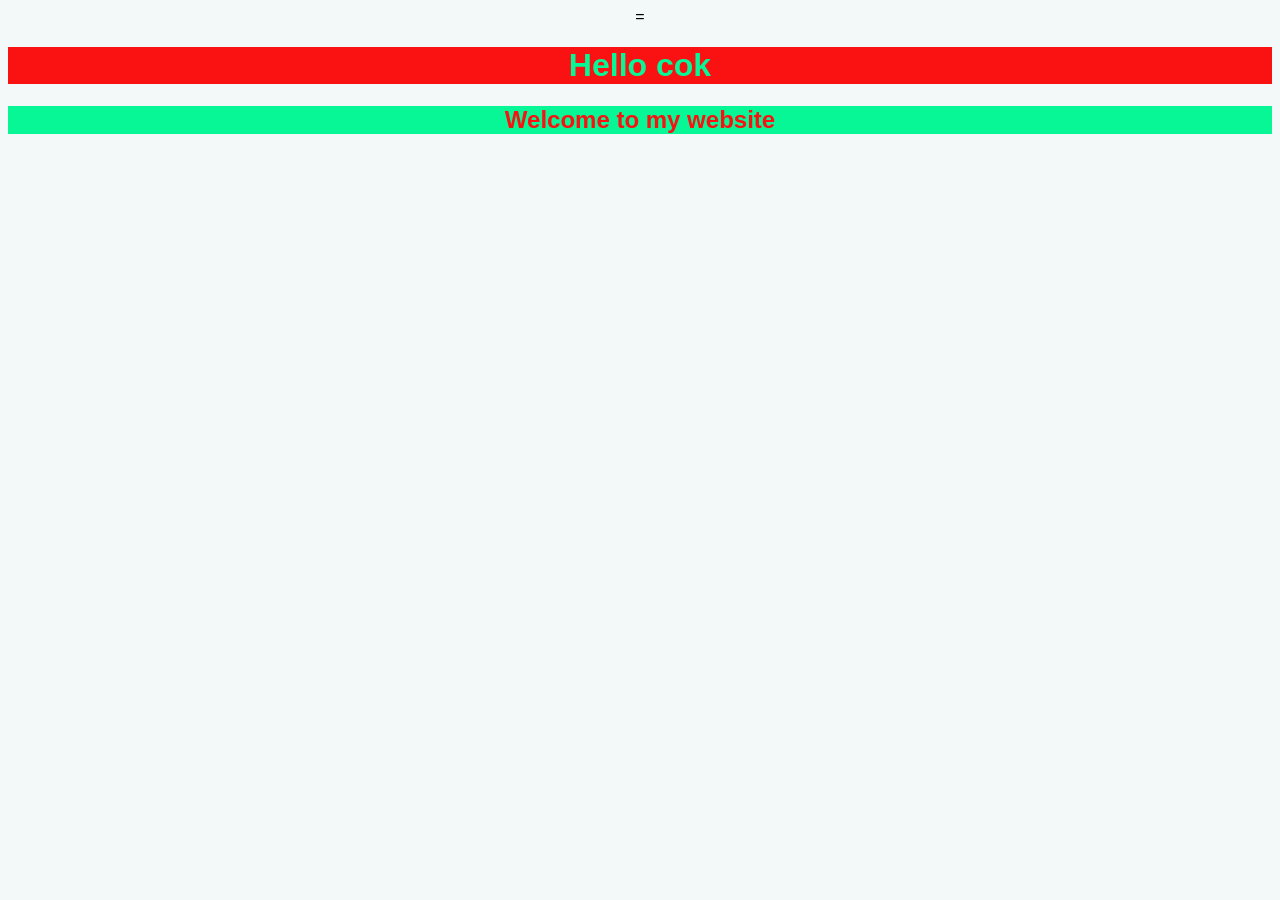
<file: index.html>
=<!DOCTYPE html>
<html lang="en">
<head>
    <meta charset="UTF-8">
    <meta name="viewport" content="width=device-width, initial-scale=1.0">
    <title>Document</title>
</head>
<body>
    
    <h1>Hello cok</h1>
    <h2>Welcome to my website</h2>
<style>
    body {
        text-align: center;
        background-color: rgb(243, 249, 249);
        font-family: 'Algerian', sans-serif;
        size: 20px;
    }
    h1{
        background-color: rgb(250, 17, 17);
        color: rgb(7, 247, 151);
    }
    h2{
        background-color: rgb(7, 247, 151);
        color: rgb(250, 17, 17);
    }

</style>
</body>

</html>
</file>
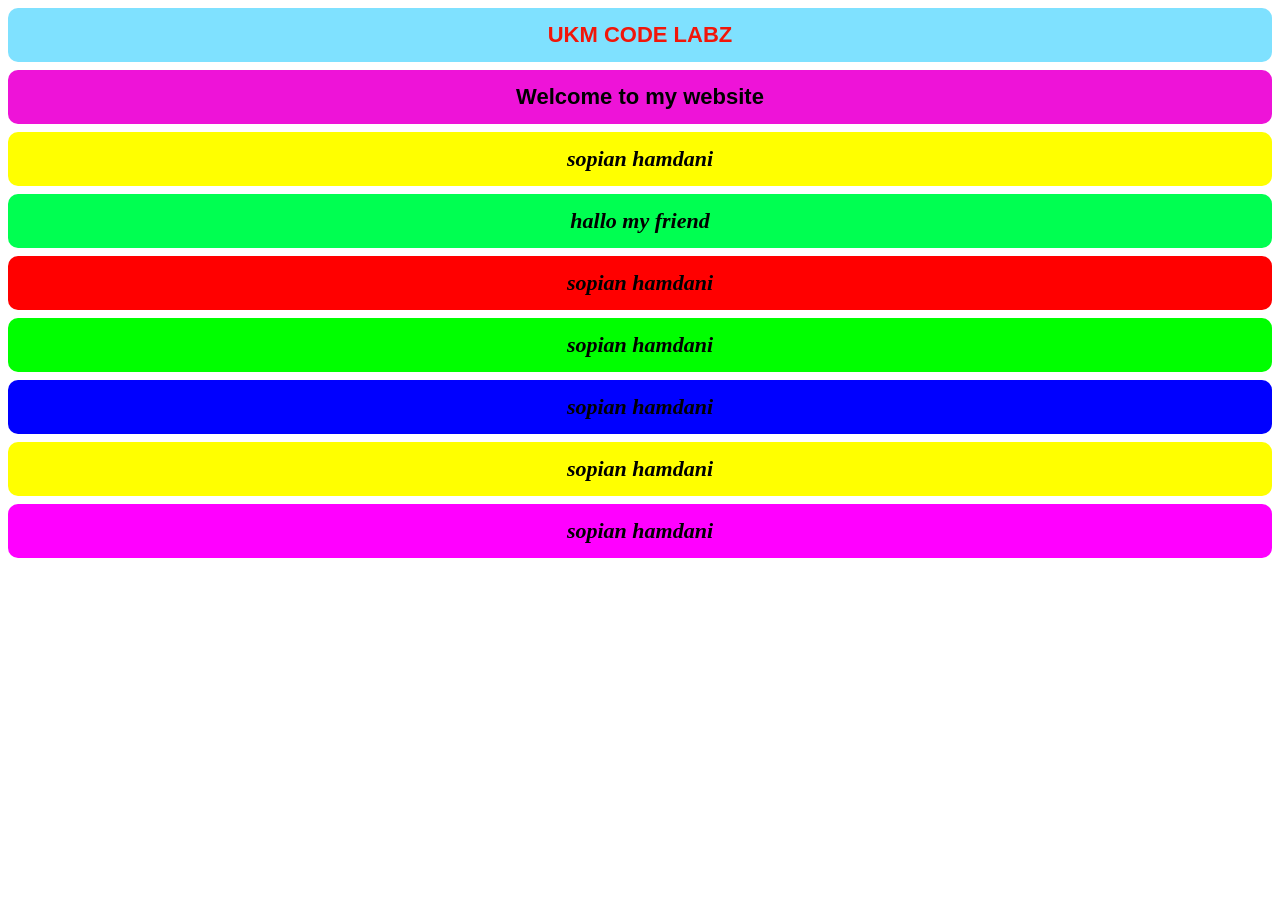
<file: UKM KODE LABZ/coba 1.html>
<!DOCTYPE html>
<html lang="en">
<head>
    <meta charset="UTF-8">
    <meta name="viewport" content="width=device-width, initial-scale=1.0">
    <title>SOPIAN</title>
    <link rel="stylesheet" href="gaya.css">
</head>
<body>

        
    </div>    
    <h1 id="UKM">UKM CODE LABZ</h1>
    <h2 id="MAKAN">Welcome to my website</h2>
    <h3 id="judul-percobaan">sopian hamdani</h3>
    <h4 id="bagian_1">hallo my friend</h4>
    <h1 class="A">sopian hamdani</h1>
    <h1 class="B">sopian hamdani</h1>
    <h1 class="C">sopian hamdani</h1>
    <h1 class="D">sopian hamdani</h1>
    <h1 class="E">sopian hamdani</h1>
</body>
</html>
</file>
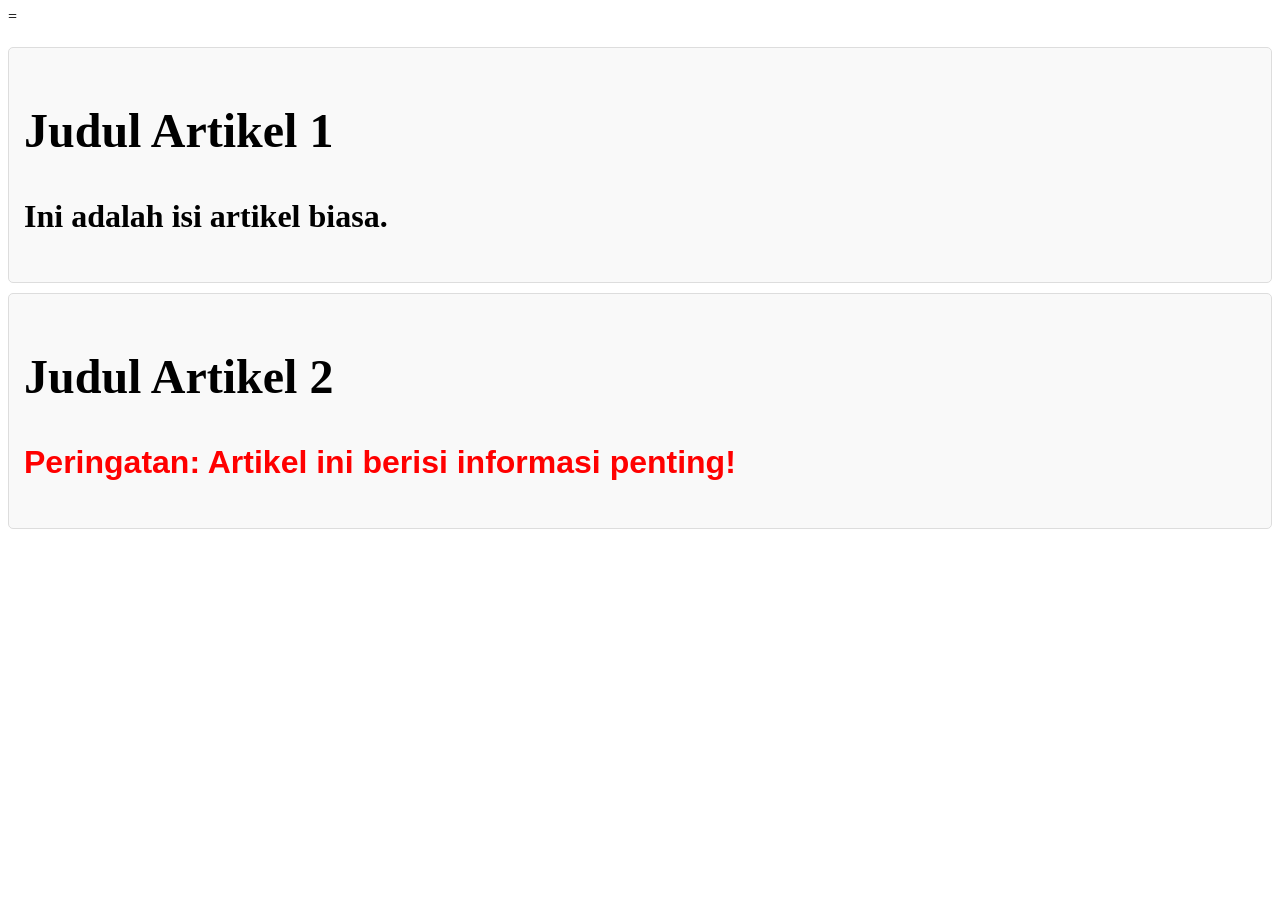
<file: UKM KODE LABZ/P 1.html>
=<!DOCTYPE html>
<html lang="en">
<head>
    <meta charset="UTF-8">
    <meta name="viewport" content="width=device-width, initial-scale=1.0">
    <title>Document</title>
</head>
<body>

   <h1><!DOCTYPE html>
<html lang="id">
<head>
    <meta charset="UTF-8">
    <title>Contoh Penggunaan Class</title>
    <style>
        /* Mengatur gaya untuk semua elemen yang memiliki class .kartu */
        .kartu {
            background-color: #f9f9f9;
            border: 1px solid #ddd;
            padding: 15px;
            margin-bottom: 10px;
            border-radius: 5px;
        }

        /* Mengatur gaya khusus untuk teks yang memiliki class .penting */
        .penting {
            color: red;
            font-weight: Bold ;
            font-family: 'Algerian', sans-serif;
        }
    </style>
</head>
<body>

    <div class="kartu">
        <h2>Judul Artikel 1</h2>
        <p>Ini adalah isi artikel biasa.</p>
    </div>

    <div class="kartu">
        <h2>Judul Artikel 2</h2>
        <p class="penting">Peringatan: Artikel ini berisi informasi penting!</p>
    </div>

</body>
</html></h1> 
    
</body>
</html>
</file>
<file: UKM KODE LABZ/gaya.css>
body{
            background-color: rgb(255, 255, 255);
        }
        #UKM {
            color: rgb(241, 22, 10);
            font-family: 'Algerian', sans-serif;
            font-size: 30px;
            text-align: center;
             font-weight: bold;
                    
        }
        #MAKAN {
            color: rgb(0, 0, 0);
            font-family: 'Algerian', sans-serif;
            font-size: 20px;
            text-align: center;
            font-weight: bold;
            background-color: rgb(238, 19, 216);
                    
        }
        #padding_bg-blue_margin {
            padding-bottom: 1%;
            padding-top: 1%;
            padding-left: 1%;
            padding-right: 1%;
        }
        #judul-percobaan {
            font-style: Italic;
            font-size: 30px;
             font-weight: bold;
            text-align: center;
            margin:1%;
            background-color: rgb(255, 255, 0);
        }
        #bagian_1 {
            font-style: Italic;
            font-size: 30px;
             font-weight: bold;
            text-align: center;
            margin:2%;
            background-color: rgb(0, 255, 81);
        }
        #UKM{

            background-color: rgb(127, 225, 255);
        }
        .bg-blue {
           color: rgb(1, 11, 1);
           text-align: center;
           font-style:italic;
           
        }
        
        .margin {
            margin: 1%;
        }
        .A{
            background-color: rgb(255, 0, 0);
            text-align: center; 
            font-style: italic; 
            margin: 1%; 
            animation: masukDariKiri 0.7s ease-out 1.0s forwards;   
        }
        .B{
            background-color: rgb(0, 255, 0);
            text-align: center;
            font-style: italic;
            margin: 1%;
            animation: masukDarikanan 0.7s ease-out 1.15s forwards;
        }
        .C{
            background-color: rgb(0, 0, 255);
            text-align: center;
            font-style: italic;
            margin: 1%;
            animation: masukDariKiri 0.7s ease-out 1.3s forwards;
        }
        .D{
            background-color: rgb(255, 255, 0);
            text-align: center;
            font-style: italic;
            margin: 1%;
            animation: masukDariKanan 0.7s ease-out 1.45s forwards;
        }
        .E{
            background-color: rgb(255, 0, 255);
            text-align: center;
            font-style: italic;
            margin: 1%;
            animation: masukDariKiri 0.7s ease-out 1.6s forwards;
        }
 .teks-masuk-gerak {
  display: inline-block;
  animation: geserDanMuncul 2 s ease-out forwards;
}

#UKM {
  animation: turunMemantul 1s cubic-bezier(0.22, 1, 0.36, 1) forwards;
}

#MAKAN {
  opacity: 1;
  animation: zoomMasuk 0.5s ease-out 0.3s forwards;
}

#judul-percobaan {
  opacity: 1;
  animation: masukDariKiri 0.8s ease-out 0.6s forwards;
}

#bagian_1 {
  opacity: 1;
  animation: masukDariKanan 0.8s ease-out 0.8s forwards;
}

.A, .B, .C, .D, .E {
  opacity: 1;
  transition: transform 0.3s ease, filter 0.3s ease;
}

.A:hover, .B:hover, .C:hover, .D:hover, .E:hover {
  transform: translateX(15px);
  filter: brightness(1.1);
  cursor: pointer;
}


@keyframes turunMemantul {
  0% {
    opacity: 1;
    transform: translateY(-50px);
  }
  70% {
    opacity: 1;
    transform: translateY(8px);
  }
  100% {
    opacity: 1;
    transform: translateY(0);
  }
}

@keyframes zoomMasuk {
  0% {
    opacity: 1;
    transform: scale(0.7);
  }
  100% {
    opacity: 1;
    transform: scale(1);
  }
}

@keyframes masukDariKiri {
  0% {
    opacity: 1;
    transform: translateX(-100px);
  }
  100% {
    opacity: 1;
    transform: translateX(0);
  }
}

@keyframes masukDariKanan {
  0% {
    opacity: 1;
    transform: translateX(100px);
  }
  100% {
    opacity: 1;
    transform: translateX(0);
  }
}
h1 {
    border-radius: 10px;
}
h2 {
    border-radius: 10px;
}
h3 {
    border-radius: 10px;
}
h4 {
    border-radius: 10px;
}


* {
  box-sizing: border-box; 
}

#UKM, 
#MAKAN, 
#judul-percobaan, 
#bagian_1, 
.A, .B, .C, .D, .E {
  width: 100%;            
  margin: 8px 0;     
  padding: 14px 20px;  
  font-size: 22px;        
  text-align: center;  
  display: block;       
}
</file>
